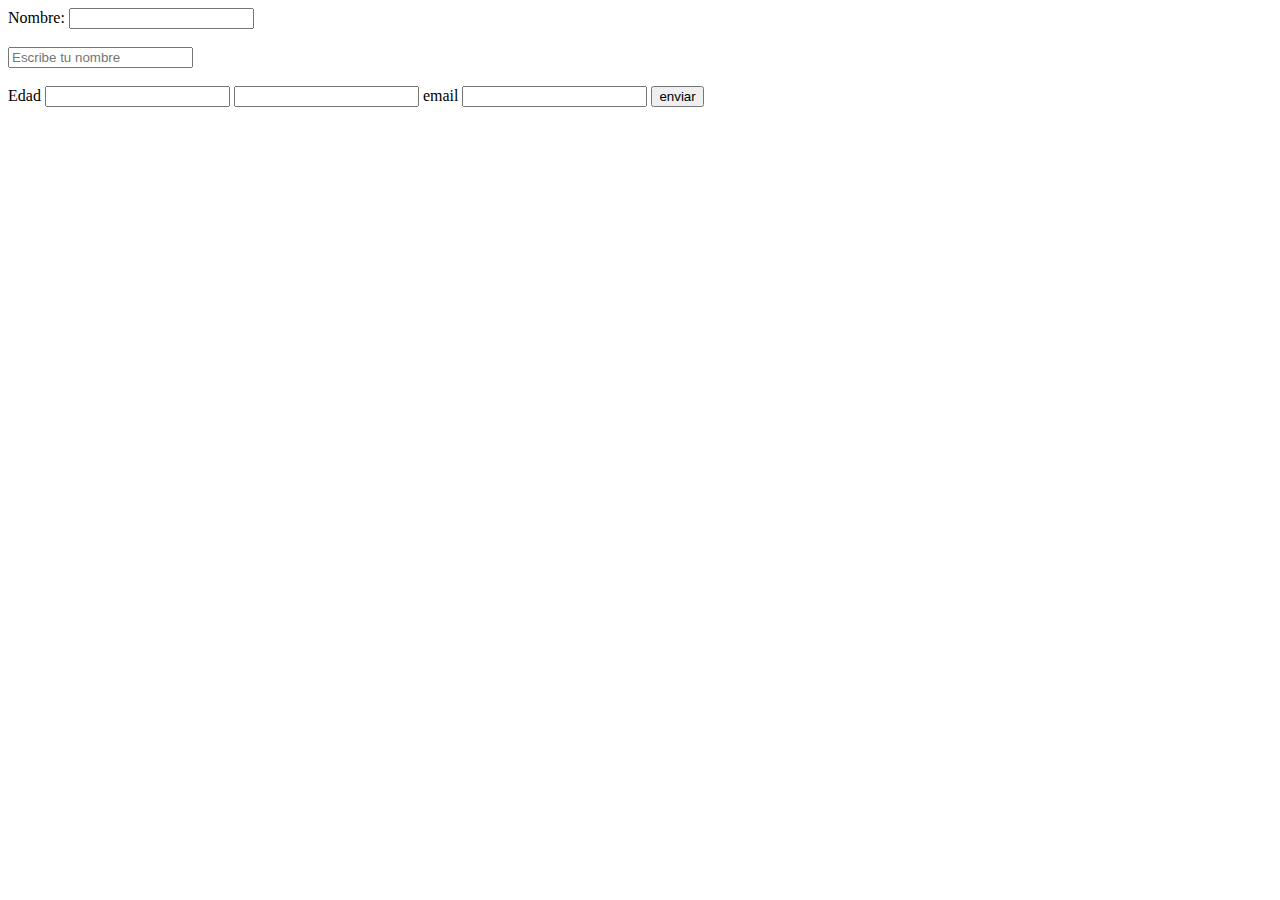
<file: actividad renovacion/activi 2formulario-index.html>
<!DOCTYPE html>
<html lang="es">
<head>
    <meta charset="UTF-8">
    <meta http-equiv="X-UA-Compatible" content="IE=edge">
    <meta name="viewport" content="width=device-width, initial-scale=1.0">
    <title>Document</title>
</head>
<body>
   <form action="submit">
    <label for="nombre">Nombre:</label> 
    <input required id="nombre" name="nombre" type="text">
    <br>
    <br>
    <input required placeholder="Escribe tu nombre" type="text">
    <br>
    <br>
    <label for="edad">Edad</label>
    <input required id="edad" name="edad" min="0" type="mumber">
    <input required id="telefono" name="telefono" type="tel">

    <label for="email">email</label>
    <input required id="email" name="email" type="email">
    
    <button type="submit">enviar</button>
   </form>
</body>
</html>
</file>
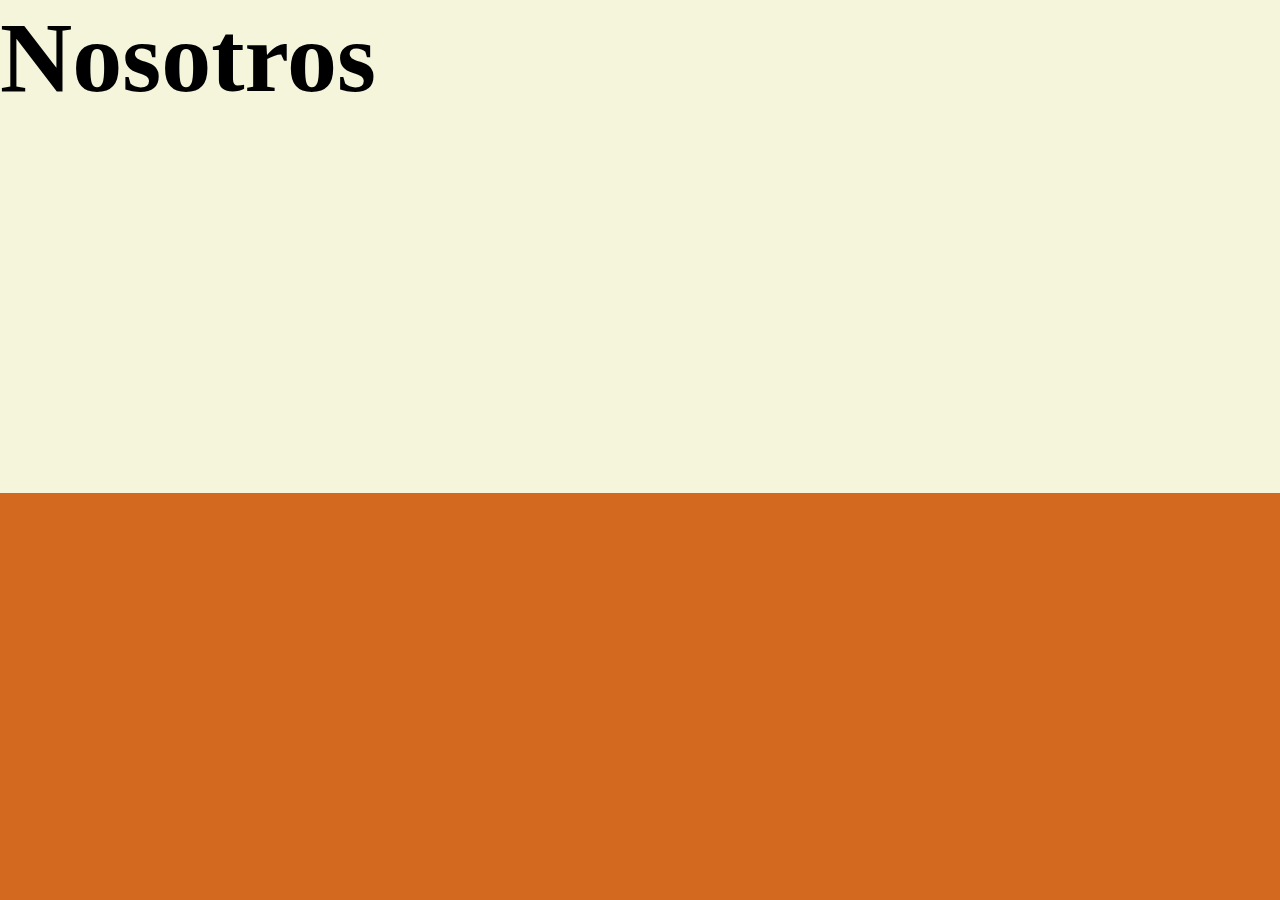
<file: actividad-2/nueva pag.html>
<!DOCTYPE html>
<html lang="es">
<head>
    <meta charset="UTF-8">
    <meta http-equiv="X-UA-Compatible" content="IE=edge">
    <meta name="viewport" content="width=device-width, initial-scale=1.0">
    <title>Document</title>
    <link rel="stylesheet" href="estilo/index.css"> 
</head>
<body>
    <h1>Nosotros</h1>
    <a class="btn" href="activi 2-index.html"></a>
</body>
</html>
</file>
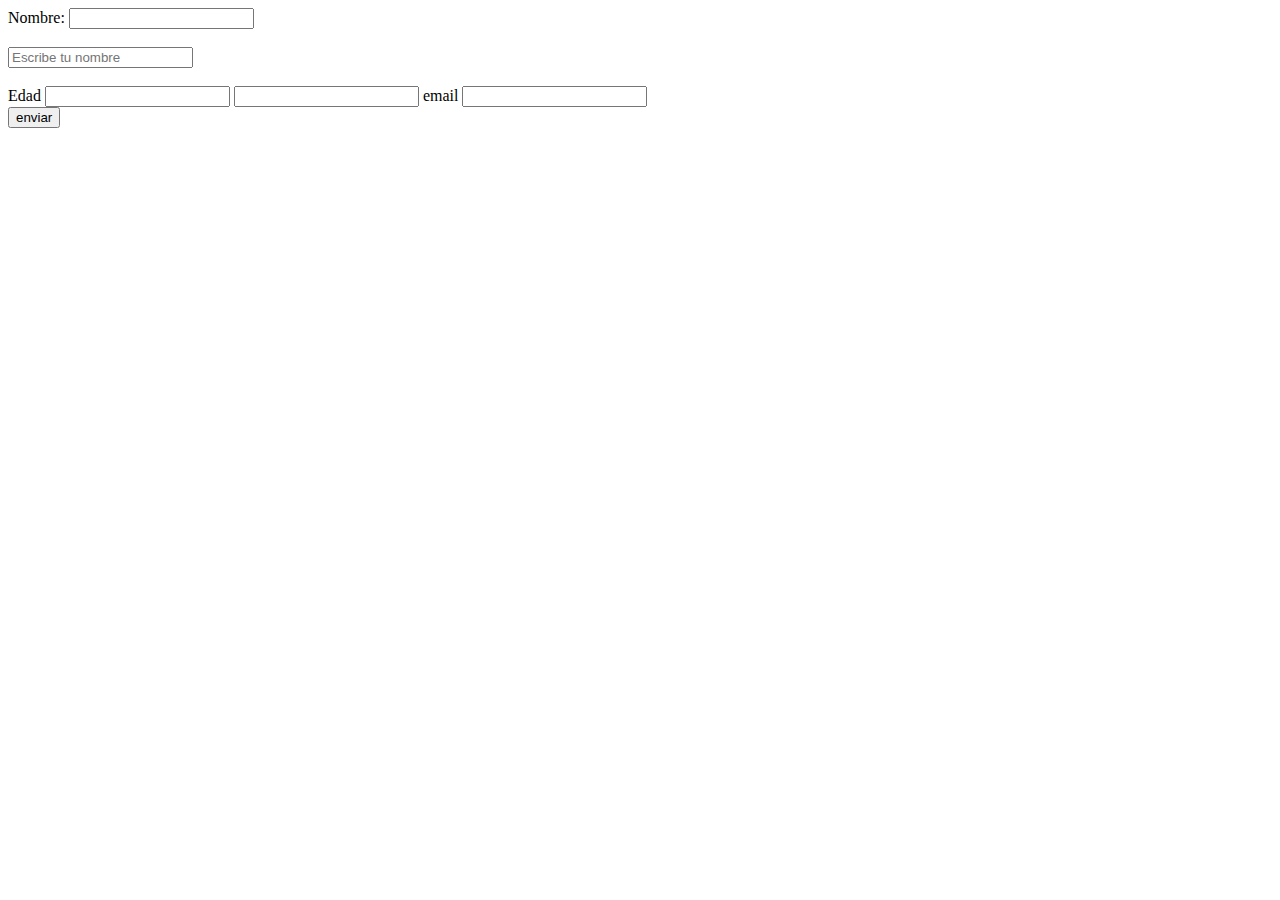
<file: actividad-1/formularios-htlm/activi 2-index.html>
<!DOCTYPE html>
<html lang="es">
<head>
    <meta charset="UTF-8">
    <meta http-equiv="X-UA-Compatible" content="IE=edge">
    <meta name="viewport" content="width=device-width, initial-scale=1.0">
    <title>Document</title>
</head>
<body>
   <form action="">
    <label for="nombre">Nombre:</label> 
    <input required id="nombre" name="nombre" type="text">
    <br>
    <br>
    <input required placeholder="Escribe tu nombre" type="text">
    <br>
    <br>
    <label for="edad">Edad</label>
    <input required id="edad" name="edad" min="0" type="mumber">
    <input required id="telefono" name="telefono" type="tel"
    <br>
    <label for="email">email</label>
    <input required id="email" name="email" type="email">
    <br>
    <button type="submit">enviar</button>

</body>
</html>
</file>
<file: actividad-2/estilo/index.css>
*{
    box-sizing: border-box;
    margin: 0;
}
main{
    display: grid; 
    grid-template-columns: 20% 60% 20%;
    grid-template-rows: 50% 50%;
    text-align: center ;
    width: 100%;

}
nav{
    display: grid; 
    text-align: center ;
    background-image: url(https://e1.pxfuel.com/desktop-wallpaper/306/451/desktop-wallpaper-pentatonix-ptx.jpg);
}  
h1{
    font-size: 100px;
}
p{
    color: rgb(8, 8, 2);
    margin-top: 10px;
}

body{
    height: 100vh;
    width: 100vw;
    
    background-color: beige;
    background-position: center;
    background-repeat: no-repeat;
    background-size: cover;
    display: grid;   
} 
footer{
    justify-self: center;
    align-self: center;
}
nav{
    display: flex;
    align-items: center;
    justify-content: space-evenly;
    margin: 0;
}
h2{text-align: center;
    font-size: 25px;
}
h3{text-align: center;
    font-size: 25px;
}
h4{text-align: center;
    font-size: 25px;
}
h5{text-align: center;
    font-size: 20px;
}
h6{text-align: center;
    font-size: 25px;
}
p{text-align: center;
}

a{text-align: center;
}
form{text-align: center;
background-color:bisque;}

label{padding: 20px;}
input{padding: 10px; 
}
.btn{
    display: inline-block;
    background-color: chocolate;
    color: bisque;
    text-transform: uppercase;
    text-decoration: black;
    font-weight: 700;
    margin: 15;
    padding: 15px;
} 
.btn{
    display: inline-block;
    background-color: rgb(93, 30, 210)0, 210);
    color: bisque;
    text-transform: uppercase;
    text-decoration: black;
    font-weight: 700;
    margin: 15;
    padding: 15px;
} 

.img{text-align: center;}
div {
    text-align: center ;
    height: 300px;
    width: 500px;
    padding-top: 10px;
    padding-left: 100px;
}
#seccion-1{
    padding-top: 10px;
    padding-left: 40px;
}
#seccion-2{
    padding-top: 10px;
    padding-right: 100px;
}
#seccion-3{
    padding-top: 10px;
    padding-left: 20px;
}
#seccion-4{
    padding-top: 10px;
    padding-left: 20px;
    
}
#seccion-5{
    padding-top: 10px;
    padding-right: 100px;
}
#seccion-6{
    padding-top: 10px;
    padding-left: 20px;
}
</file>
